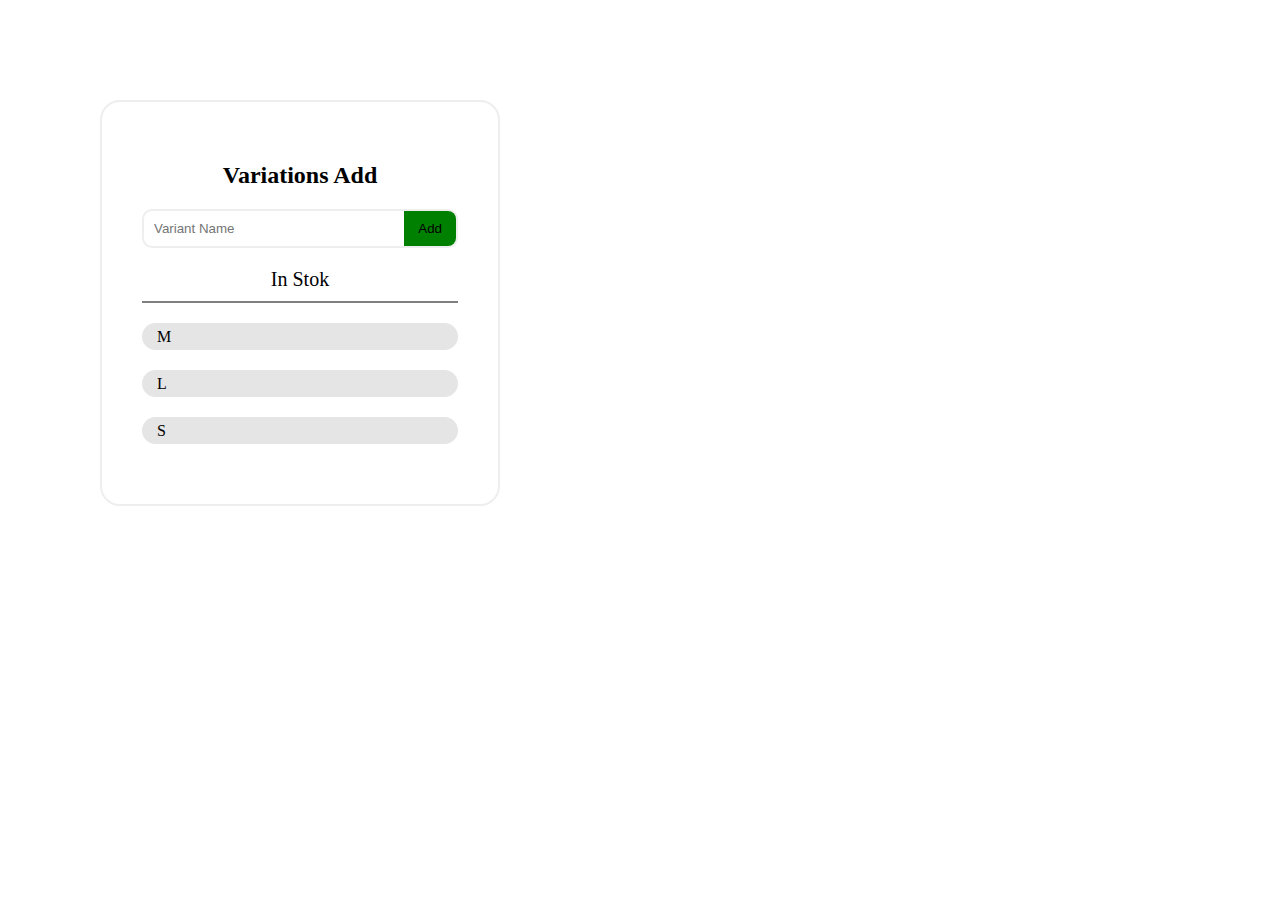
<file: Hajans/form/index.html>
<!DOCTYPE html>
<html lang="en">
<head>
    <meta charset="UTF-8">
    <meta http-equiv="X-UA-Compatible" content="IE=edge">
    <meta name="viewport" content="width=device-width, initial-scale=1.0">
    <title>Document</title>
    <link rel="stylesheet" href="reset.css">
    <link rel="stylesheet" href="style.css">
    <link rel="stylesheet" href="root.css">
    <link rel="stylesheet" href="https://cdnjs.cloudflare.com/ajax/libs/font-awesome/6.2.1/css/all.min.css" integrity="sha512-MV7K8+y+gLIBoVD59lQIYicR65iaqukzvf/nwasF0nqhPay5w/9lJmVM2hMDcnK1OnMGCdVK+iQrJ7lzPJQd1w==" crossorigin="anonymous" referrerpolicy="no-referrer" />
    
</head>
<body>
    <form class="form-wrapper">
        <h2>Variations Add</h2>
        <div class="input-area">
            <input type="text" id="varient-input" placeholder="Variant Name">
            <button id="AddVar">Add</button>
        </div>
        <div id="in-stock">In Stok</div>
        <ul id="varient"></ul>

    </form>
    <script src="script.js"></script>
    
</body>
</html>
</file>
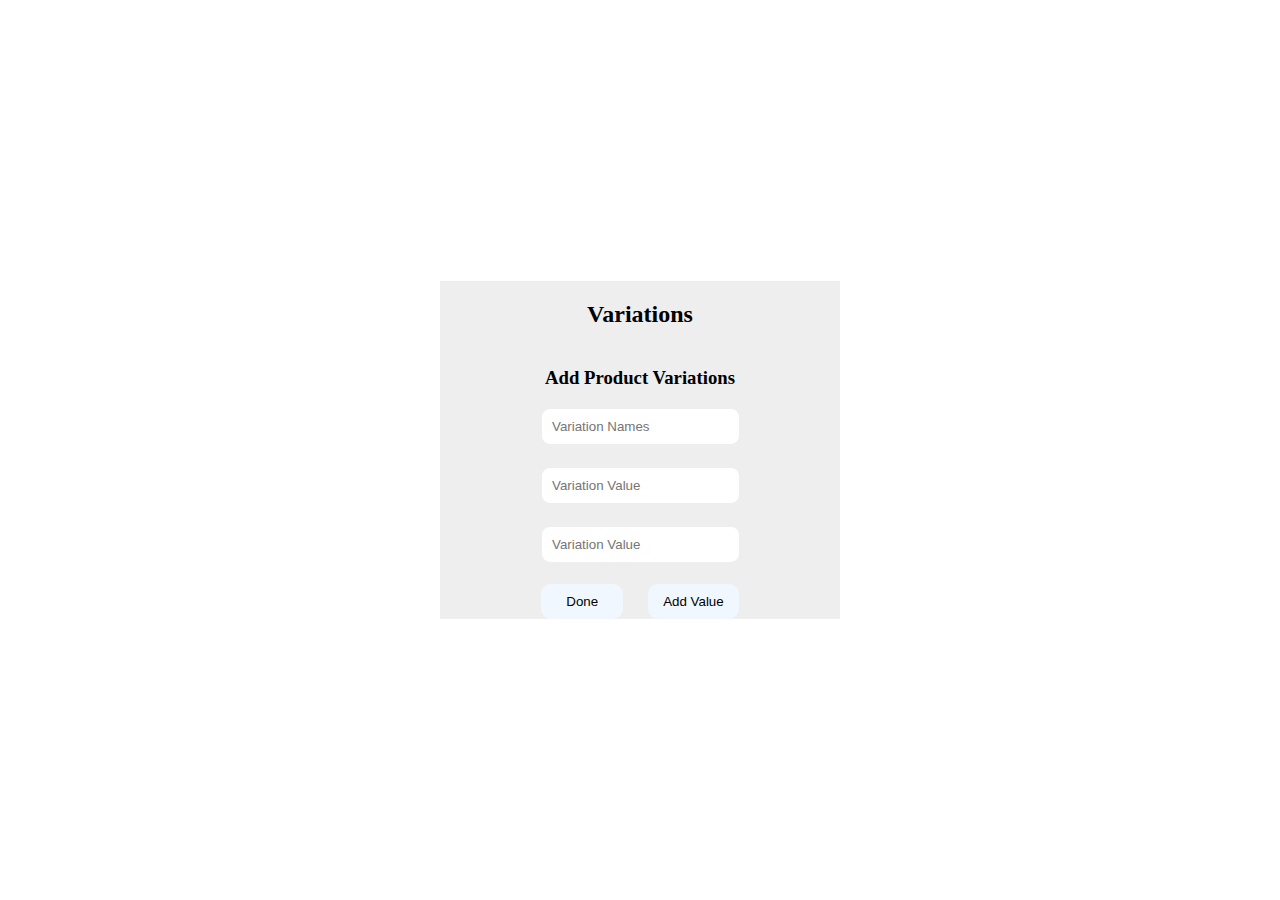
<file: Hajans/formpage/index.html>
<!DOCTYPE html>
<html lang="en">
<head>
    <meta charset="UTF-8">
    <meta http-equiv="X-UA-Compatible" content="IE=edge">
    <meta name="viewport" content="width=device-width, initial-scale=1.0">
    <title>Document</title>

    <link rel="stylesheet" href="styles.css">
    <link rel="stylesheet" href="root.css">
   
    
      <link rel="stylesheet" href="https://cdnjs.cloudflare.com/ajax/libs/font-awesome/6.2.1/css/all.min.css" integrity="sha512-MV7K8+y+gLIBoVD59lQIYicR65iaqukzvf/nwasF0nqhPay5w/9lJmVM2hMDcnK1OnMGCdVK+iQrJ7lzPJQd1w==" crossorigin="anonymous" referrerpolicy="no-referrer" />
</head>
<body>
    <div id="form-wrapper">
        <h2>Variations</h2>
         <h3>Add Product Variations</h3>
        <form id="form">
            <span>
                <input id="var-name" placeholder="Variation Names" type="text"> 
            </span>
        </form>
        <div id="buttons">
        <button id="done">Done</button>
        <button id="addValue">Add Value</button>
        </div>
    </div>
    

    <script src="script.js"></script>
</body>
</html>
</file>
<file: Hajans/form/style.css>
.form-wrapper {
  padding: 40px;
  width: 400px;
  border: var(--border);
  border-radius: 20px;
  text-align: center;
  margin: 100px;
  display: flex;
  flex-direction: column;
  justify-content: space-between;
}
.form-wrapper h2 {
  margin: 20px 0px;
}
.input-area {
  display: flex;
  border: var(--border);
  border-radius: 10px;
}

button {
  outline: none;
  border-radius: 0px 8px 8px 0px;
  padding: 0px 14px;
  cursor: pointer;
  background-color: green;
}

input {
  padding: 10px;
  display: flex;
  align-items: center;
  border: none;
  width: 100%;
}

li {
  display: flex;
  flex-direction: row;
  justify-content: space-between !important;
  background-color: #e5e5e5;
  align-items: center;
  border-radius: 20px;
  justify-content: center;
  margin: 20px 0px;
  padding: 0px 15px;
}

li i {
  padding: 20px;
  font-size: 24px;
  color: red;
  cursor: pointer;
}

#in-stock {
  margin-top: 20px;
  font-size: 20px;
  border-bottom: 2px solid gray;
  padding-bottom: 10px;
}

.active {
  border: 1px solid green;
  border-radius: 8px 0px 0px 8px;
}
</file>
<file: Hajans/form/root.css>
:root {
  --background: black;
  --text-color: hsl(213, 100%, 97%);
  --active-to: hsl(224, 3%, 46%);
  --border: 2px solid #eee;
}
</file>
<file: Hajans/formpage/styles.css>
#form-wrapper {
  background-color: #eee;
  width: 400px;
  position: absolute;
  top: 50%;
  left: 50%;
  transform: translate(-50%, -50%);
  display: flex;
  flex-direction: column;
  align-items: center;
}

#form {
  display: flex;
  flex-direction: column;
  align-items: center;
  width: 400px;
  gap: 20px;
}
#form span {
  width: 200px;
  display: flex;
  align-items: center;
}

#form span i {
  color: var(--border);
  color: red;
  font-size: 25px;
  margin-left: 10px;
}

input {
  border: var(--border);
  padding: 10px;
  border-radius: 10px;
}

#buttons {
  display: flex;
  align-items: center;
  justify-content: center;
  gap: 25px;
}

#done {
  border: none;
  background-color: var(--text-color);
  padding: 10px 25px;
  margin-top: 20px;
  border-radius: 10px;
}

#addValue {
  border: none;
  background-color: var(--text-color);
  padding: 10px 15px;
  margin-top: 20px;
  border-radius: 10px;
}
</file>
<file: Hajans/formpage/root.css>
:root {
  --background: black;
  --text-color: hsl(213, 100%, 97%);
  --active-to: hsl(224, 3%, 46%);
  --border: 2px solid #eee;
}
</file>
